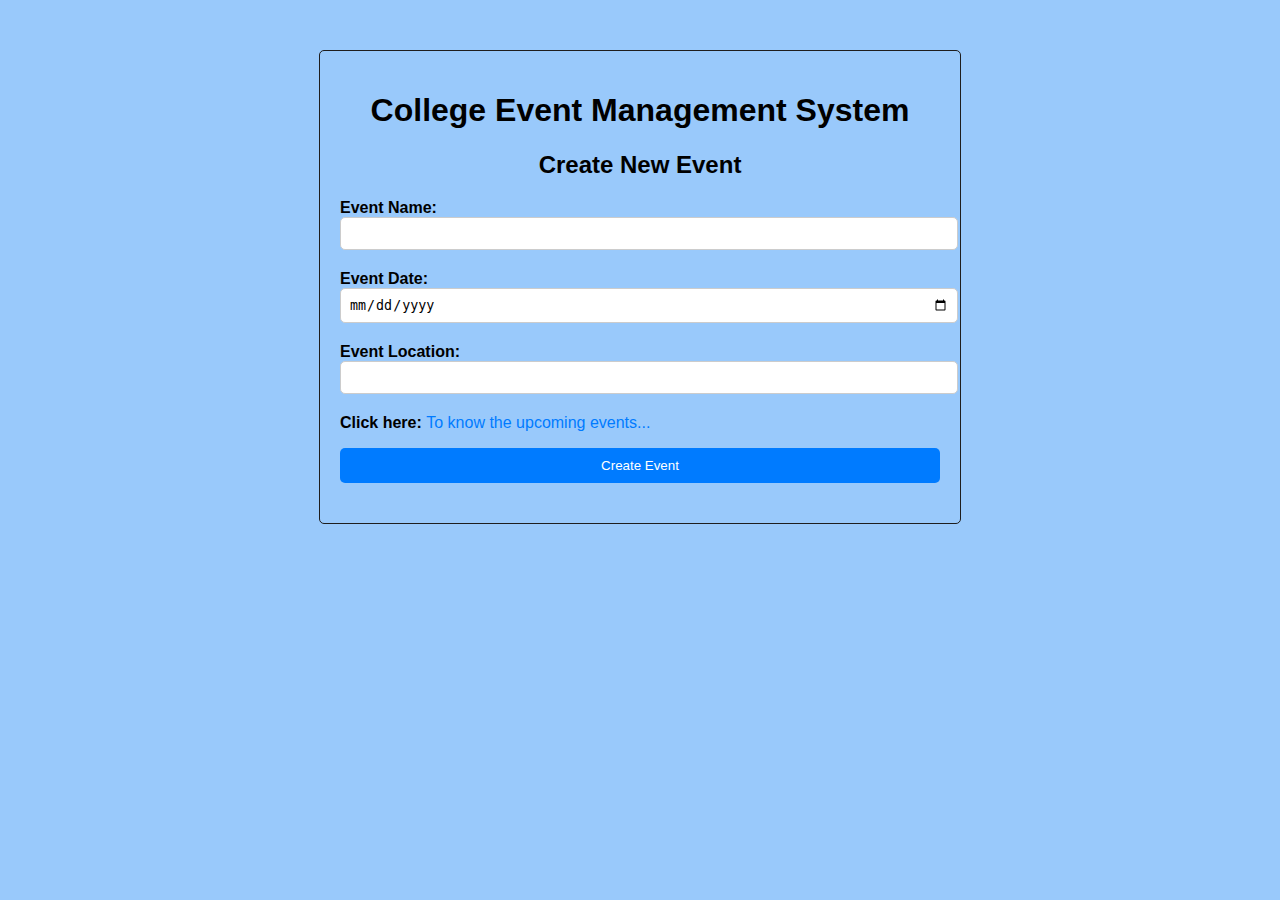
<file: web-hackethon/createEvent/index.html>
<!DOCTYPE html>
<html lang="en">
<head>
<meta charset="UTF-8">
<meta name="viewport" content="width=device-width, initial-scale=1.0">
<title>College Event Management System</title>
<link rel="stylesheet" href="style.css">
</head>
<body>

<div class="container">
    <h1>College Event Management System</h1>
    <div id="eventForm">
        <h2>Create New Event</h2>
        <form id="createForm">
            <div class="form-group">
                <label for="eventName">Event Name:</label>
                <input type="text" id="eventName" required>
            </div>
            <div class="form-group">
                <label for="eventDate">Event Date:</label>
                <input type="date" id="eventDate" required>
            </div>
            <div class="form-group">
                <label for="eventLocation">Event Location:</label>
                <input type="text" id="eventLocation" required>
            </div>
            <div class="form-group">
                <p><b>Click here: </b> <a href="http://127.0.0.1:5500/1st%20step/index.html">  To know the upcoming events...</a></p>

                <button type="submit">Create Event</button>
            </div>

        </form>
    </div>
</div>

<script src="script.js"></script>
</body>
</html>
</file>
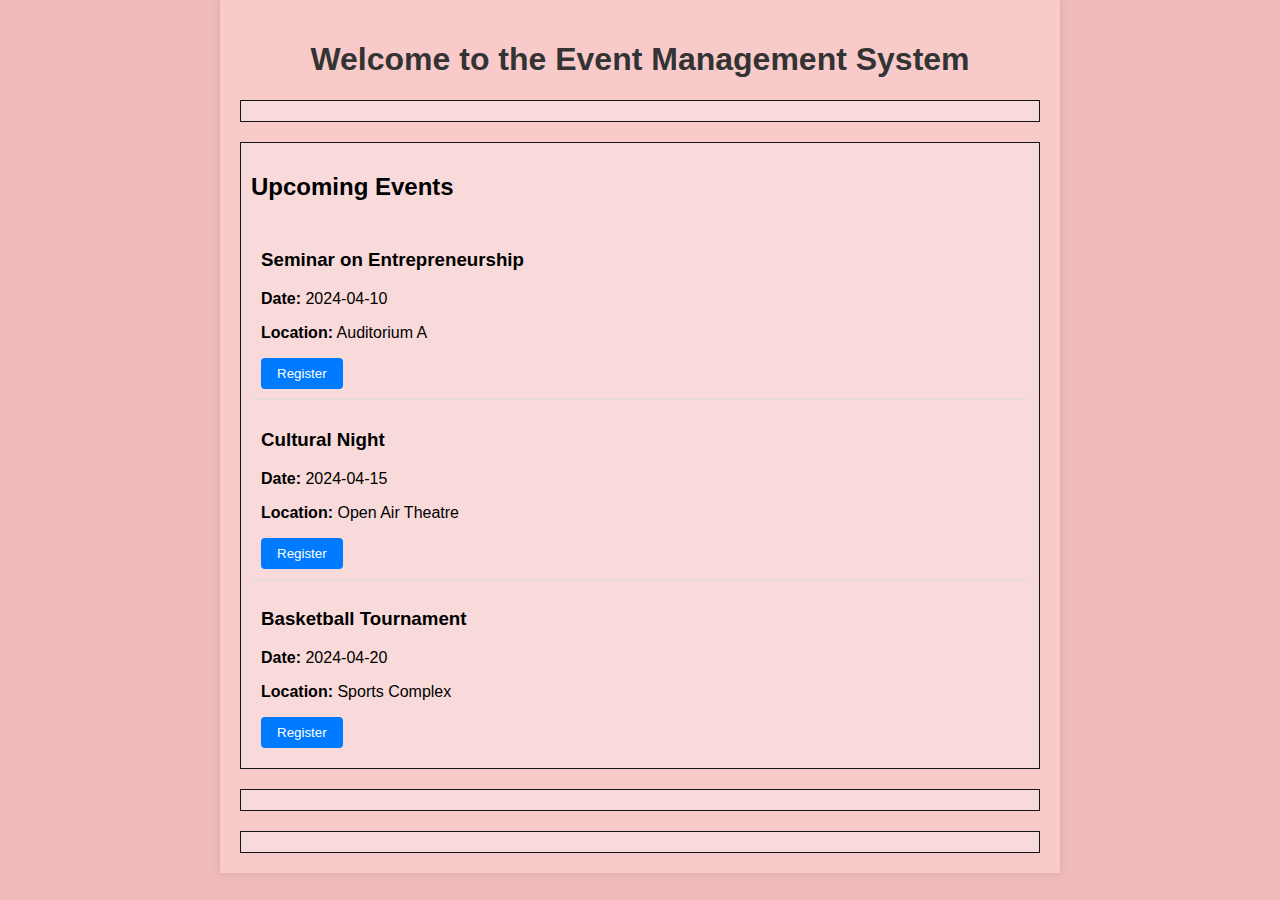
<file: web-hackethon/upcomingEvents/index.html>
<!DOCTYPE html>
<html lang="en">
<head>
  <meta charset="UTF-8">
  <meta name="viewport" content="width=device-width, initial-scale=1.0">
  <title>Event Management System</title>
  <link rel="stylesheet" href="style.css">
</head>
<body>
  <div class="container">
    <h1>Welcome to the Event Management System</h1>
    <div id="organizerDashboard">
      <!-- Organizer Dashboard will be populated dynamically -->
    </div>
    <div id="eventList">
      <!-- Event List will be populated dynamically -->
    </div>
    <div id="eventRegistration">
      <!-- Event Registration Form will be populated dynamically -->
    </div>
    <div id="feedbackForm">
      <!-- Feedback Form will be populated dynamically -->
    </div>
  </div>
  <script src="script.js"></script>
</body>
</html>
</file>
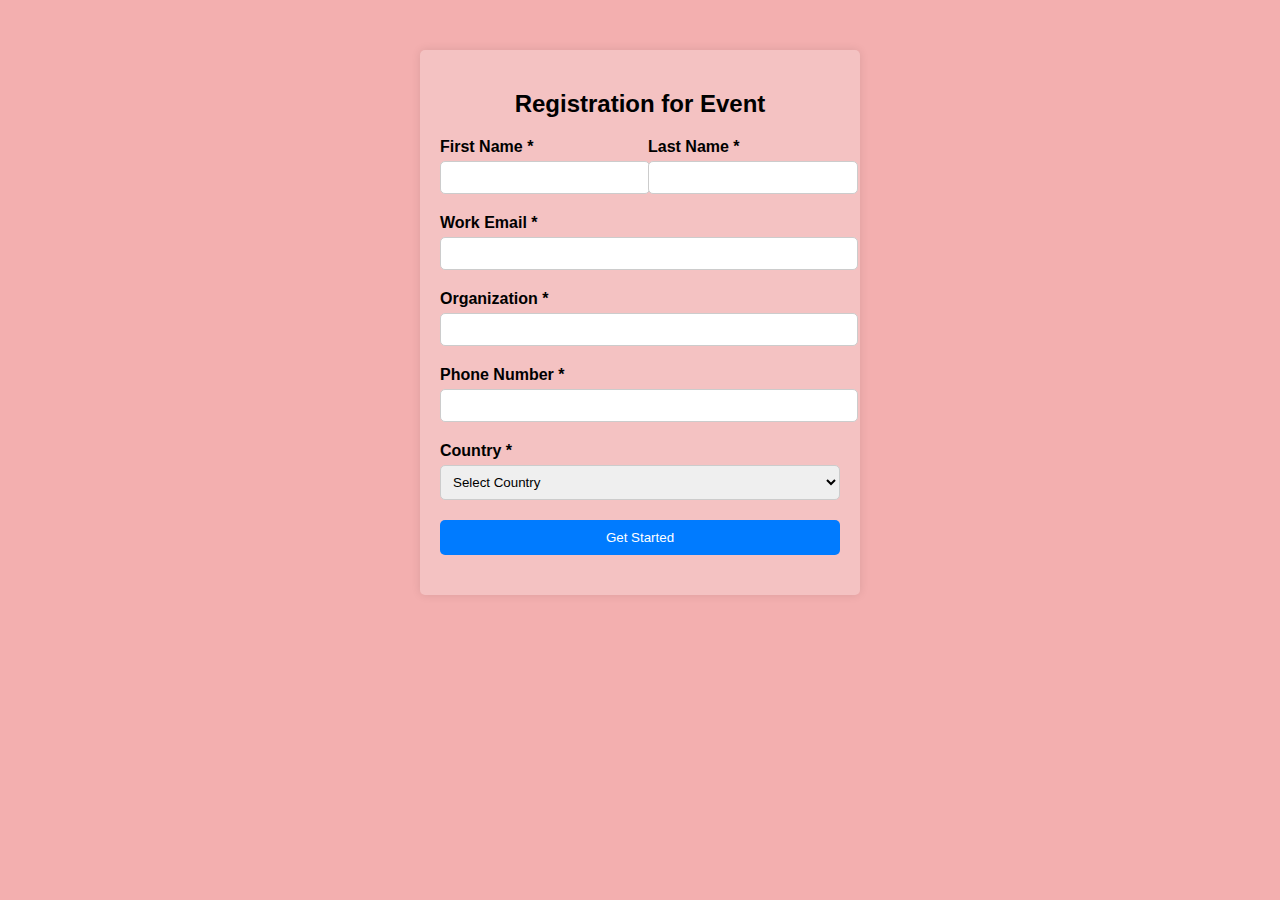
<file: web-hackethon/LoginPage(step1)/newindex.html>
<!DOCTYPE html>
<html lang="en">
<head>
<meta charset="UTF-8">
<meta name="viewport" content="width=device-width, initial-scale=1.0">
<title>Registration for Event</title>
<link rel="stylesheet" href="newstyle.css">
</head>
<body>

<div class="container">
    <h2>Registration for Event</h2>
    <form id="registrationForm">
        <div class="form-group">
            <div class="name-fields">
                <div>
                    <label for="firstName">First Name *</label>
                    <input type="text" id="firstName" name="firstName" required>
                </div>
                <div>
                    <label for="lastName">Last Name *</label>
                    <input type="text" id="lastName" name="lastName" required>
                </div>
            </div>
        </div>
        <div class="form-group">
            <label for="workEmail">Work Email *</label>
            <input type="email" id="workEmail" name="workEmail" required>
        </div>
        <div class="form-group">
            <label for="organization">Organization *</label>
            <input type="text" id="organization" name="organization" required>
        </div>
        <div class="form-group">
            <label for="phoneNumber">Phone Number *</label>
            <input type="tel" id="phoneNumber" name="phoneNumber" required>
        </div>
        <div class="form-group">
            <label for="country">Country *</label>
            <select id="country" name="country" required>
                <option value="">Select Country</option>
                <option value="USA">INDIA</option>
                <option value="UK">BANDGLADESH</option>
                <option value="Canada">NEPAL</option>
                <option value="Canada">PAKISTAN</option>
                <option value="Canada">CHINA</option>
                <option value="Canada">SRILANKA</option>
                <option value="Canada">BHUTAN</option>
                
            </select>
        </div>
        <div class="form-group">
            <button type="submit"><a href="http://127.0.0.1:5500/index.html">Get Started</a>
        </div>
    </form>
</div>

<script src="newscript.js"></script>
</body>
</html>
</file>
<file: web-hackethon/createEvent/style.css>
body {
    font-family: Arial, sans-serif;
    margin: 0;
    padding: 0;
    background-color: #99c9fb;
}

.container {
    max-width: 600px;
    margin: 50px auto;
    padding: 20px;
    border: 1px solid #1e1d1d;
    border-radius: 5px;
}

h1, h2 {
    text-align: center;
}

.form-group {
    margin-bottom: 20px;
}

label {
    display: block;
    font-weight: bold;
}

input[type="text"],
input[type="date"],
button {
    width: 100%;
    padding: 8px;
    border: 1px solid #ccc;
    border-radius: 5px;
}

button {
    background-color: #007bff;
    color: #fff;
    border: none;
    border-radius: 5px;
    padding: 10px 20px;
    cursor: pointer;
}

button:hover {
    background-color: #0056b3;
}


.event {
    margin-top: 20px;
    padding: 10px;
    border: 1px solid #ccc;
    border-radius: 5px;
    background-color: #f9f9f9;
}

a {
    text-decoration: none; /* Removes the underline */
    color: inherit; /* Inherits the color from its parent element */
    color: #007bff;
}
</file>
<file: web-hackethon/upcomingEvents/style.css>
body {
    font-family: Arial, sans-serif;
    margin: 0;
    padding: 0;
    background-color: #f0bbbb; /* Light gray background */
  }
  
  .container {
    max-width: 800px;
    margin: 0 auto;
    padding: 20px;
    background-color: #f8caca; /* White container background */
    box-shadow: 0 0 10px rgba(0, 0, 0, 0.1); /* Shadow effect */
  }
  
  h1 {
    text-align: center;
    color: #333; /* Dark gray text color */
  }
  
  #organizerDashboard,
  #eventList,
  #eventRegistration,
  #feedbackForm {
    margin-top: 20px;
    border: 1px solid #151414;
    padding: 10px;
    background-color: #f8dada; /* Light gray background for sections */
  }
  
  .event-item {
    border-bottom: 1px solid #ddd; /* Gray border between event items */
    padding: 10px;
  }
  
  .event-item:last-child {
    border-bottom: none; /* Remove border for last event item */
  }
  
  button {
    background-color: #007bff; /* Blue button background */
    color: #fff; /* White button text color */
    border: none;
    padding: 8px 16px;
    cursor: pointer;
    border-radius: 4px;
  }
  
  button:hover {
    background-color: #0056b3; /* Darker blue on hover */
  }
</file>
<file: web-hackethon/LoginPage(step1)/newstyle.css>
body {
    font-family: Arial, sans-serif;
    margin: 0;
    padding: 0;
    background-color: #f3afaf;
}

.container{
    max-width: 400px;
    margin: 50px auto;
    padding: 20px;
    border-radius: 5px;
    background-color: #f4c2c2;
    box-shadow: 0 0 10px rgba(0, 0, 0, 0.1);
}

.container h2 {
    text-align: center;
    margin-bottom: 20px;
}

.form-group {
    margin-bottom: 20px;
    /* color: blue; */
    
}

.form-group label {
    display: block;
    font-weight: bold;
    margin-bottom: 5px;
}

.form-group input[type="text"],
.form-group input[type="email"],
.form-group input[type="tel"],
.form-group select,
.form-group button {
    width: 100%;
    padding: 8px;
    border: 1px solid #ccc;
    border-radius: 5px;
}

.name-fields {
    display: flex;
    justify-content: space-between;
}

.name-fields div {
    width: 48%;
}

.form-group button {
    background-color: #007bff;
    color: #fff;
    border: none;
    border-radius: 5px;
    padding: 10px 20px;
    cursor: pointer;
}

.form-group button:hover {
    background-color: #0056b3;
}


a {
    text-decoration: none; /* Removes the underline */
    color: inherit; /* Inherits the color from its parent element */
}
</file>
